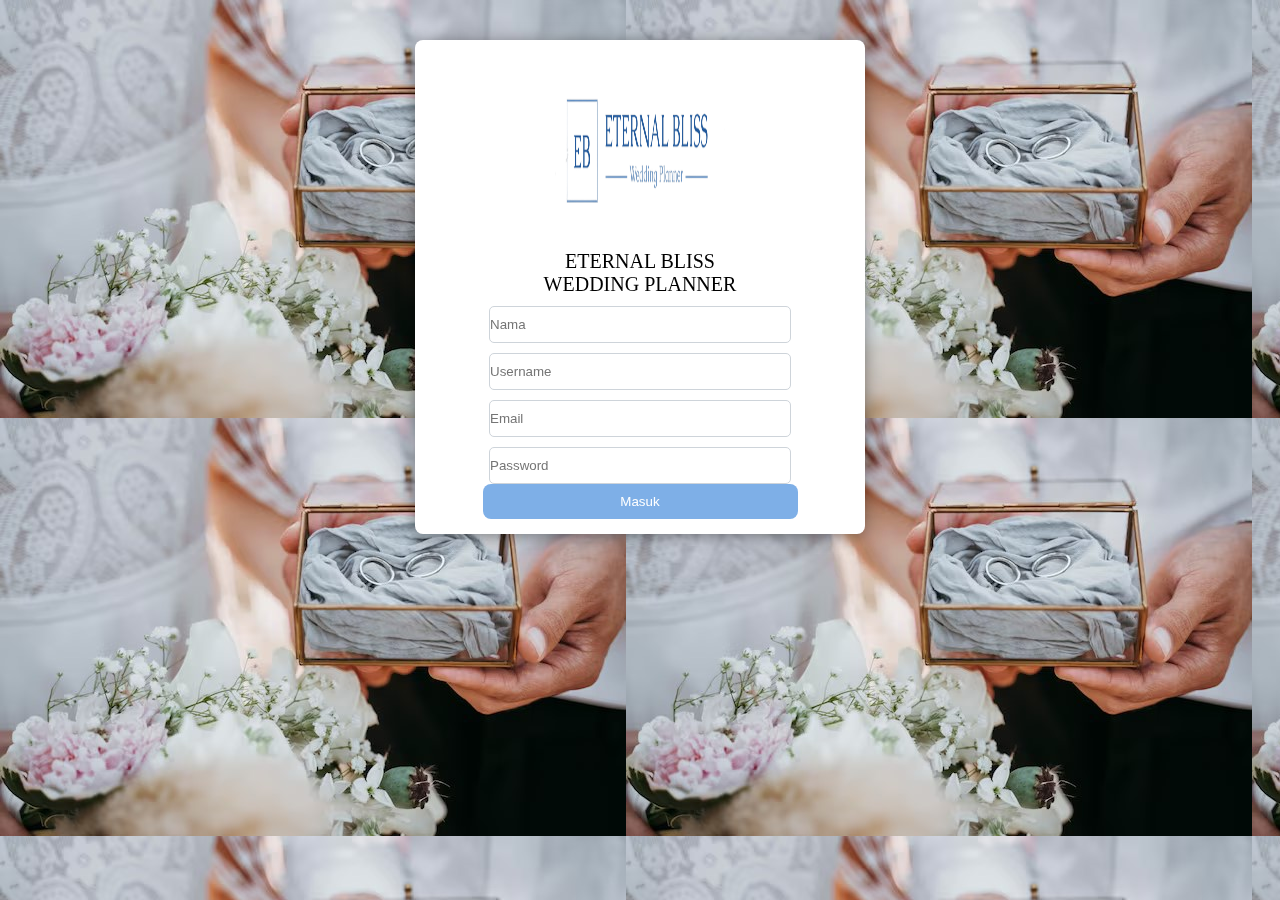
<file: index.html>
<!DOCTYPE html>
<html lang="en">
  <head>
    <meta charset="UTF-8" />
    <meta name="viewport" content="width=device-width, initial-scale=1.0" />
    <title>Document</title>
    <link rel="stylesheet" href="uts.css" />
  </head>
  <body>
    <form action="utsdweb.html">
      <div class="container">
        <div class="card">
          <img
            src="transparent-background,-no-shadow-designify.png"
            alt=""
            width="180"
            height="200"
          />
          <h3 class="card-header">ETERNAL BLISS WEDDING PLANNER</h3>
          <div class="form-input">
            <input type="text" placeholder="Nama" />
          </div>
          <div class="form-input">
            <input type="text" placeholder="Username" />
          </div>
          <div class="form-input">
            <input type="text" placeholder="Email" />
          </div>
          <div class="form-input">
            <input type="password" placeholder="Password" />
          </div>
          <button class="btn">Masuk</button>
        </div>
      </div>
    </form>
  </body>
</html>
</file>
<file: uts.css>
* {
  padding: 0px;
  margin: 0px;
}
.container {
  background-image: url(wedding\ photo\ 3.jpg);
  position: fixed;
  min-width: 100%;
  min-height: 100vh;
}
.card {
  border-radius: 8px;
  margin: auto;
  margin-top: 40px;
  background-color: #fff;
  width: 450px;
  box-shadow: 0 2px 18px -2px rgba(0, 0, 0, 0.5);
  padding-top: 10px;
  padding-bottom: 15px;
}
img {
  display: block;
  margin: auto;
}
.card-header {
  font-weight: 400;
  font-size: 20px;
  margin: auto;
  width: 220px;
  text-align: center;
}
.form-input input {
  background: transparent;
  color: #495057;
  background-color: #fff;
  border: 1px solid #ced4da;
  border-radius: 5px;
  width: 300px;
  height: 35px;
  display: block;
  margin: auto;
}
.form-input {
  margin-top: 10px;
}

.form-kode input {
  background: transparent;
  color: #495057;
  background-color: #fff;
  border: 1px solid #ced4da;
  border-radius: 5px;
  width: 230px;
  height: 35px;
  display: block;
  margin-left: 10px;
}
.form-kode {
  margin: 10px 0px;
  display: inline-block;
}
.btn {
  height: 35px;
  display: block;
  margin: auto;
  border: none;
  border-radius: 8px;
  color: #fff;
  background-color: #7eafe7;
  width: 70%;
}
</file>
